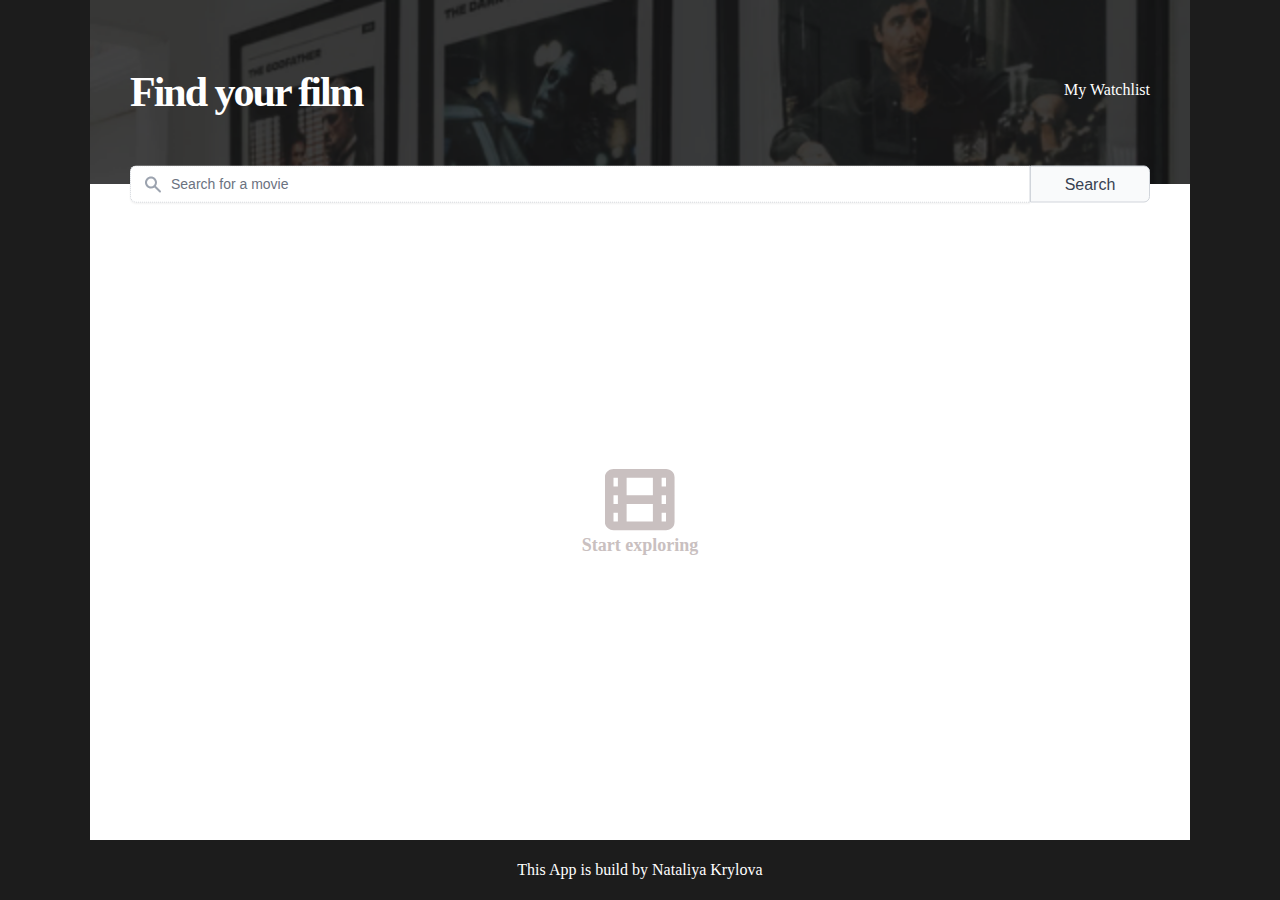
<file: index.html>
<!DOCTYPE html>
<html lang="en">
  <head>
    <meta charset="UTF-8" />
    <meta name="viewport" content="width=device-width, initial-scale=1.0" />
    <link rel="stylesheet" href="style.css" />
    <link rel="shortcut icon" href="images/favicon.svg" type="image/x-icon" />
    <title>Search for Movie</title>
  </head>
  <body>
    <div class="container">
      <header class="header">
        <h1 class="header__title">Find your film</h1>
        <a href="watchlist.html" class="header__link">My Watchlist</a>
      </header>
      <main class="main">
        <form action="@" class="form" id="movie-search-form">
          <label for="movie-name" class="form__label"></label>
          <input
            type="search"
            class="form__input"
            name="movie-name"
            placeholder="Search for a movie"
            id="movie-name"
          />
          <button class="form__btn" id="search-movie">Search</button>
        </form>
        <div class="main__content">
          <div class="explore" id="explore">
            <img src="images/explore.svg" alt="explore movies" />
            <p>Start exploring</p>
          </div>
          <ul class="movie-list" id="movie-list"></ul>
        </div>
      </main>
      <footer class="footer">
        <p>
          This App is build by
          <a href="https://nataliitaly.github.io/rsschool-cv/" target="_blank"
            >Nataliya Krylova</a
          >
        </p>
      </footer>
    </div>
    <script type="module" src="script/script.js"></script>
  </body>
</html>
</file>
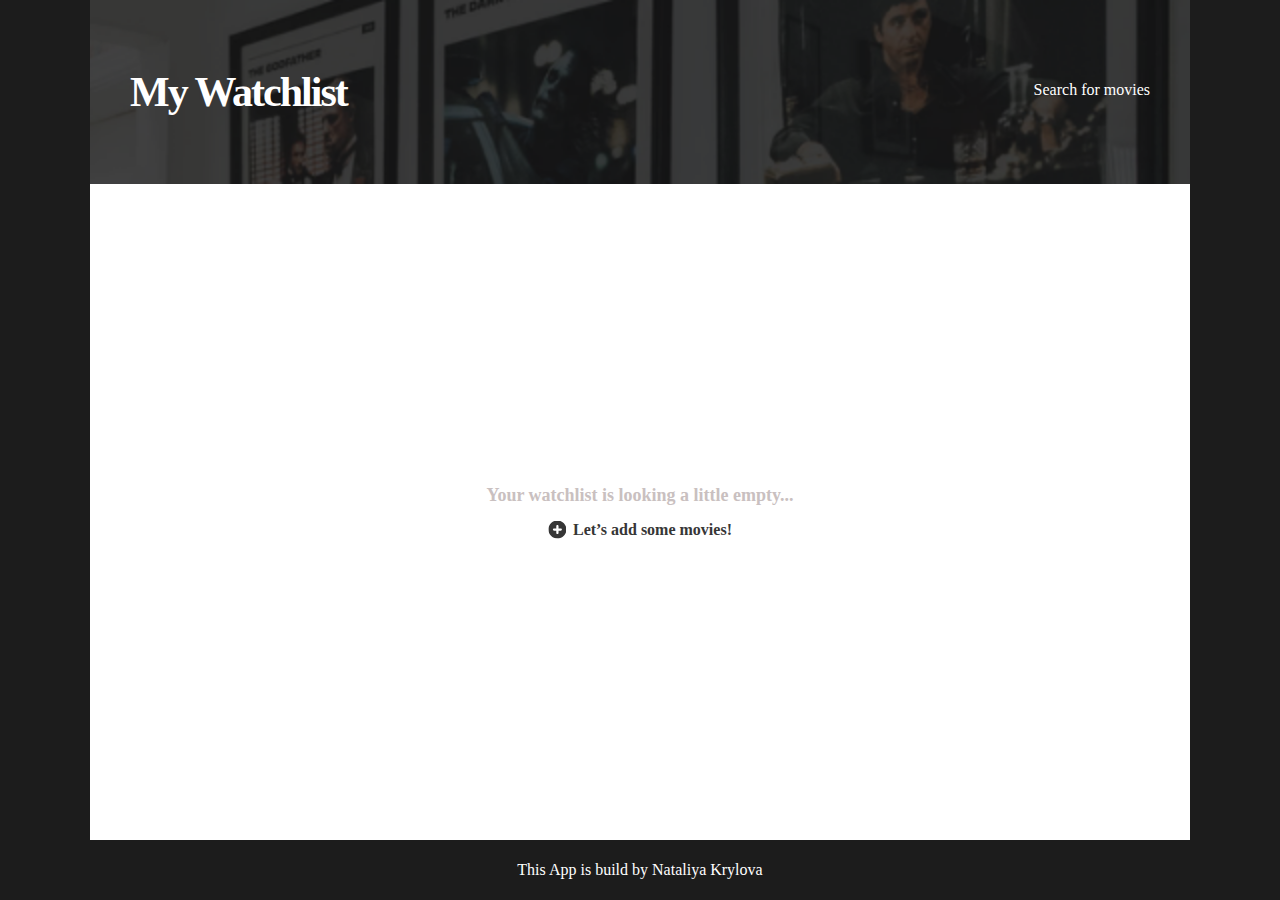
<file: watchlist.html>
<!DOCTYPE html>
<html lang="en">
  <head>
    <meta charset="UTF-8" />
    <meta name="viewport" content="width=device-width, initial-scale=1.0" />
    <link rel="stylesheet" href="style.css" />
    <link rel="shortcut icon" href="images/favicon.svg" type="image/x-icon" />
    <title>Watchlist</title>
  </head>
  <body>
    <div class="container">
      <header class="header">
        <h1 class="header__title">My Watchlist</h1>
        <a href="index.html" class="header__link">Search for movies</a>
      </header>
      <main class="main">
        <div class="main__content">
          <div class="explore__watchlist" id="explore__watchlist">
            <p>Your watchlist is looking a little empty...</p>
            <a href="index.html" class="explore__link">
              <img src="images/add-movie.svg" alt="add movie" /> Let’s add some
              movies!
            </a>
          </div>
          <ul class="watchlist" id="watchlist"></ul>
        </div>
      </main>
      <footer class="footer">
        This App is build by
        <a href="https://nataliitaly.github.io/rsschool-cv/" target="_blank"
          >Nataliya Krylova</a
        >
      </footer>
    </div>
    <script type="module" src="script/watchlist.js"></script>
  </body>
</html>
</file>
<file: style.css>
* {
  margin: 0;
  padding: 0;
  box-sizing: border-box;
}

ul {
  list-style-type: none;
}

a {
  text-decoration: none;
  color: inherit;
}

body {
  font-family: Inter;
  background: #1c1c1c;
  font-style: normal;
  font-weight: 400;
  line-height: 20px;
}

.container {
  min-height: 100vh;
  display: flex;
  flex-direction: column;
  max-width: 1100px;
  margin: 0 auto;
}

.header {
  display: flex;
  justify-content: space-between;
  padding: 80px 40px;
  color: #fff;
  background: center / cover no-repeat url(images/header-bg.png)
    rgba(13, 13, 13, 0.3);
}

.hidden {
  display: none;
}

.header__title {
  font-size: 42px;
  font-weight: 800;
  line-height: 24px;
  letter-spacing: -2px;
}

.form {
  position: relative;
  display: flex;
  transform: translateY(-50%);
}

.form__input {
  flex-grow: 1;
  border-radius: 6px 0 0 6px;
  border: 1px dotted #d1d5db;
  background: #fff;
  padding: 10px 13px 10px 40px;
  box-shadow: 0px 1px 2px 0px rgba(0, 0, 0, 0.05);
}

.form__label {
  width: 20px;
  height: 20px;
  display: inline-block;
  position: absolute;
  left: 13px;
  top: 9px;
  background: center / contain no-repeat url(images/search.svg);
}

.form__input::placeholder {
  color: #6b7280;
  font-size: 14px;
  font-weight: 500;
  line-height: 20px;
}

.form__btn {
  width: 120px;
  border-radius: 0px 6px 6px 0px;
  border: 1px solid #d1d5db;
  background: #f9fafb;
  padding: 7px 13px;
  color: #374151;
  font-size: 16px;
  font-weight: 500;
  line-height: 20px;
  cursor: pointer;
}

.main {
  position: relative;
  height: fit-content;
  flex-grow: 1;
  background-color: #fff;
  padding: 0 40px;
}

.main__content {
  min-height: 100%;
  padding: 40px 0;
}

.explore,
.explore__watchlist {
  position: absolute;
  top: 50%;
  left: 50%;
  transform: translate(-50%, -50%);
  color: #c9c0c0;
  text-align: center;
  font-size: 18px;
  font-weight: 700;
}

.explore__link {
  display: flex;
  justify-content: center;
  align-items: center;
  gap: 7px;
  color: #363636;
  text-align: center;
  font-size: 16px;
  font-weight: 700;
  margin-top: 15px;
}

.movie {
  display: flex;
  justify-content: center;
  align-items: center;
  gap: 50px;
  padding: 20px 0;
  border-bottom: 1px solid #e5e7eb;
}

.movie:last-of-type {
  border: none;
}

.movie__poster {
  width: 230px;
  height: 300px;
  object-fit: cover;
}

.movie__data {
  width: 400px;
}

.movie__header {
  display: flex;
  align-items: center;
  gap: 20px;
  margin-bottom: 3px;
}

.movie__title {
  color: #000;
  text-align: justify;
  font-size: 18px;
  font-weight: 500;
}

.movie__rate {
  display: flex;
  align-items: center;
  gap: 4px;
  margin-left: auto;
}

.movie__rating {
  color: #111827;
  font-size: 14px;
  line-height: 14px;
  margin-left: auto;
}

.movie__info {
  display: flex;
  gap: 20px;
  align-items: center;
  color: #111827;
  font-size: 14px;
  margin-bottom: 20px;
}

.movie__btn {
  font-size: 14px;
  border: none;
  background-color: transparent;
  padding-left: 20px;
  background: left / contain no-repeat url(images/add-movie.svg);
  margin-left: auto;
  cursor: pointer;
}

.movie__btn_added {
  background: left / contain no-repeat url(images/remove-movie.svg);
}

.movie__actors {
  margin-bottom: 6px;
}

.movie__description {
  color: #6b7280;
  font-size: 16px;
}

.footer {
  color: #fff;
  text-align: center;
  padding: 20px;
}

@media (max-width: 800px) {
  .movie {
    gap: 20px;
  }
  .movie__poster {
    width: 100px;
    height: 150px;
  }
}
</file>
